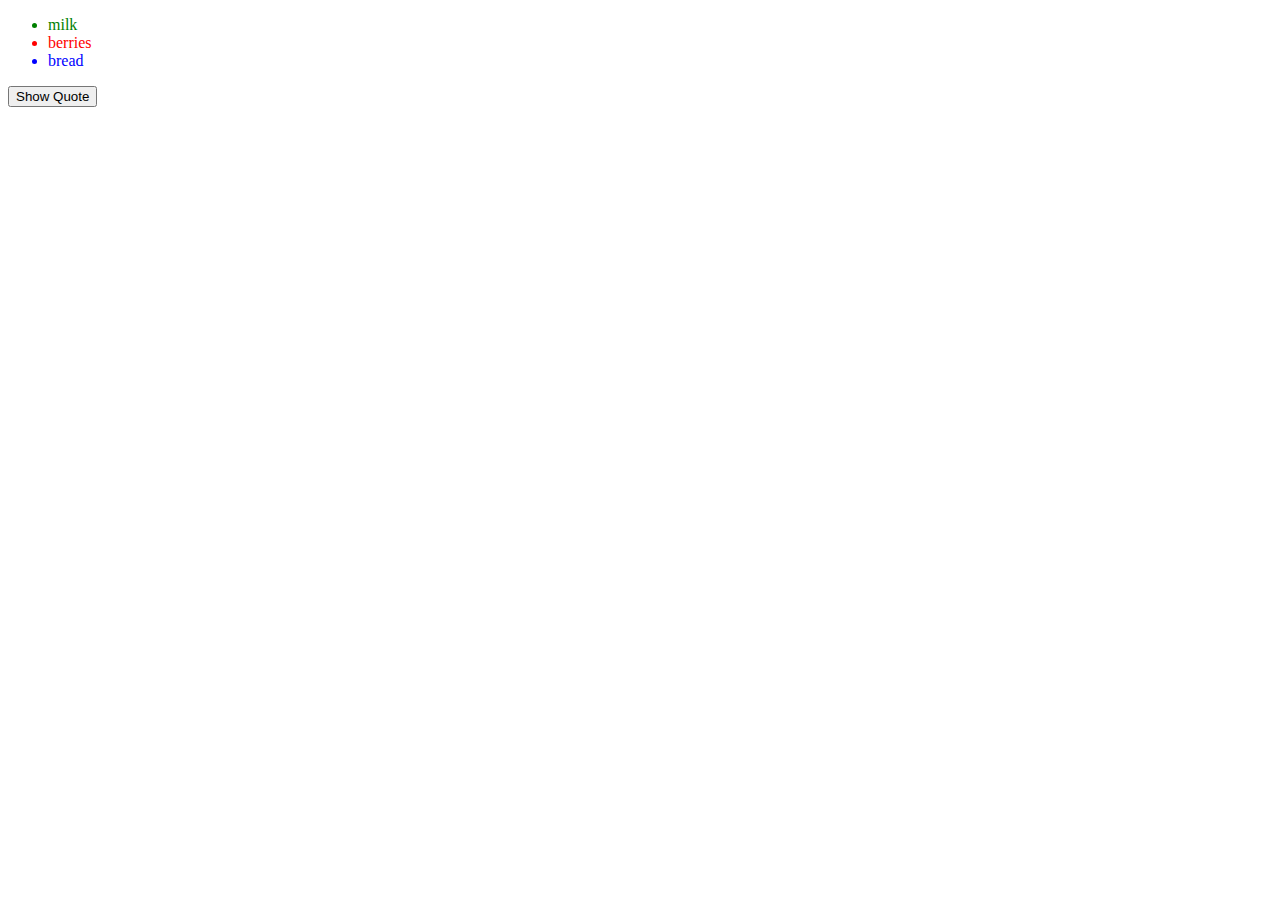
<file: example1.html>
<!DOCTYPE html>
<html lang="en">
<head>
    <title>Example 1</title>
    
</head>
<body>
    <p id="quote"></p>
    
    <ul>
        <li class="item">milk</li>
        <li class="item">berries</li>
        <li class="item">bread</li>
    </ul>

    <button onclick="showQuote()">Show Quote</button>
    <script src="example1.js" defer></script>
</body>
</html>
</file>
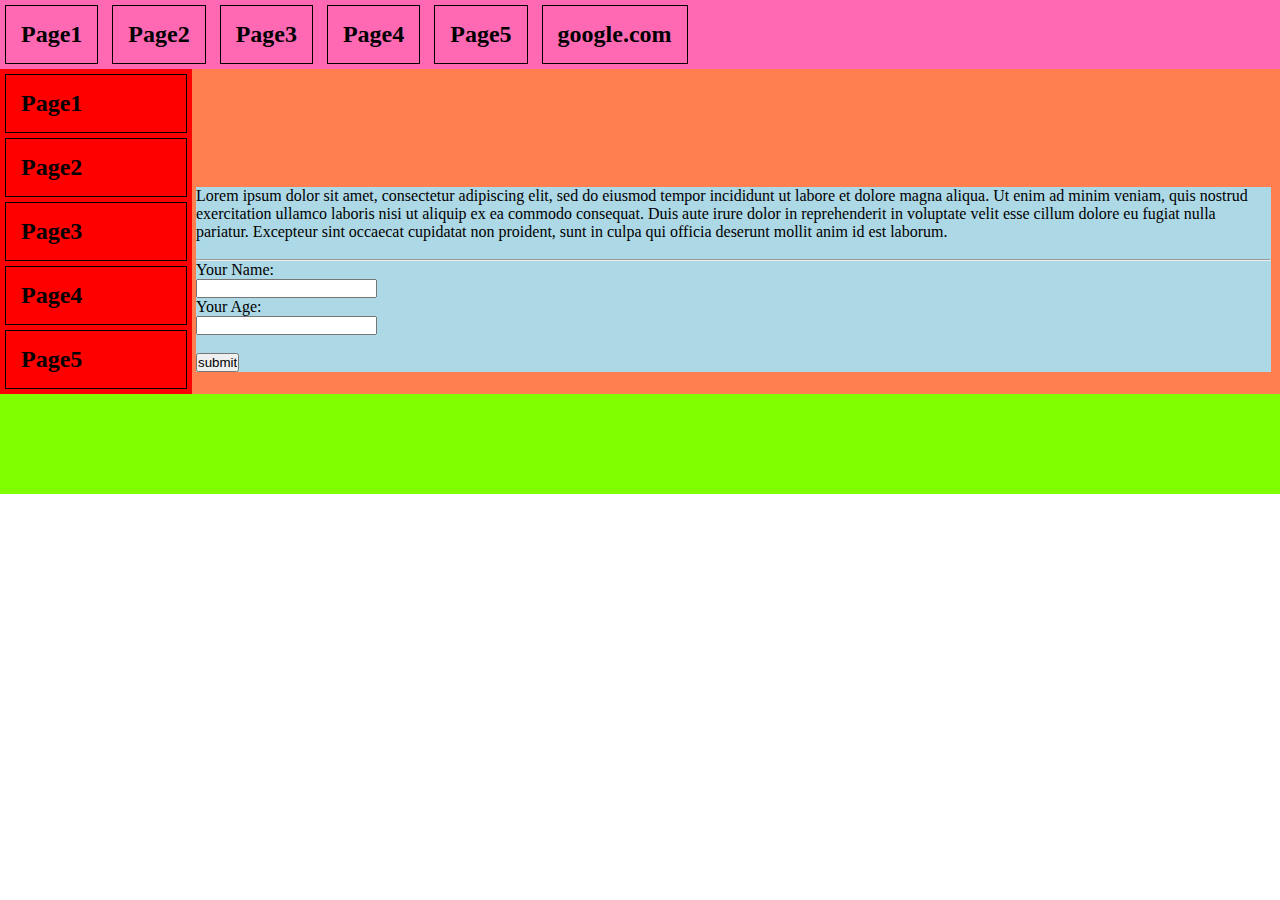
<file: layout.html>
<!DOCTYPE html>
<html lang="en">
<head>
    <meta charset="UTF-8">
    <meta http-equiv="X-UA-Compatible" content="IE=edge">
    <meta name="viewport" content="width=device-width, initial-scale=1.0">
    <title>Layout Example</title>
    <link rel="stylesheet" href="layout.css">
</head>
<body>
    <div class="navbar">
        <ul>
            <li class="navlink"><a href="#">Page1</a></li>
            <li class="navlink"><a href="#">Page2</a></li>
            <li class="navlink"><a href="#">Page3</a></li>
            <li class="navlink"><a href="#">Page4</a></li>
            <li class="navlink"><a href="#">Page5</a></li>
            <li class="navlink"><a href="https://google.com">google.com</a></li>
        </ul>
    </div>
    <div class="mainbody">
        <div class="sidebar">
            <ul>
                <li class="navlink"><a href="#">Page1</a></li>
                <li class="navlink"><a href="#">Page2</a></li>
                <li class="navlink"><a href="#">Page3</a></li>
                <li class="navlink"><a href="#">Page4</a></li>
                <li class="navlink"><a href="#">Page5</a></li>
            </ul>
        </div>
        <div class="main" id="main">
            <p>
                Lorem ipsum dolor sit amet, consectetur adipiscing elit, sed do eiusmod tempor incididunt ut labore et dolore magna aliqua. Ut enim ad minim veniam, quis nostrud exercitation ullamco laboris nisi ut aliquip ex ea commodo consequat. Duis aute irure dolor in reprehenderit in voluptate velit esse cillum dolore eu fugiat nulla pariatur. Excepteur sint occaecat cupidatat non proident, sunt in culpa qui officia deserunt mollit anim id est laborum.
            </p>
            <br>
            <hr>
            <form action="layout.html">
                <label for="name">Your Name:</label><br>
                <input type="text" id="name" name="name"><br>
                <label for="age">Your Age:</label><br>
                <input type="text" id="age" name="age"><br>
                <br>
                <input type="submit" value="submit">
            </form>
        </div>
    </div>
    <div class="footer"></div>
</body>
</html>
</file>
<file: layout.css>
/* global effect, changes the body of the html */
* { 
    margin: 0;
    padding: 0;
}
/* 
div {
    color: white;
}

#main {
    font-size: 1.5em;
} */

div.navbar {
    background-color: hotpink;
}

div.mainbody {
    width: 100%;
    background-color:coral;
}

div.footer {
    height: 100px;
    width: 100%;
    background-color: chartreuse;
}

div.sidebar {
    display: inline-block;
    width: 15%;
    background-color: red;
}

div.main {
    display: inline-block;
    width: 84%;
    background-color: lightblue;
}

div.navbar li.navlink {
    display: inline-block;
}

li.navlink {
    color: black;
    font-weight: bold;
    font-size: 1.5em;
    padding: 15px;
    margin: 5px;
    border: 1px black solid;
}

li.navlink a {
    text-decoration: none;
    color: black;
}

li.navlink:hover {
    background-color: grey;
}

li.navlink a:hover {
    color: white;
    background-color: grey;
}
</file>
